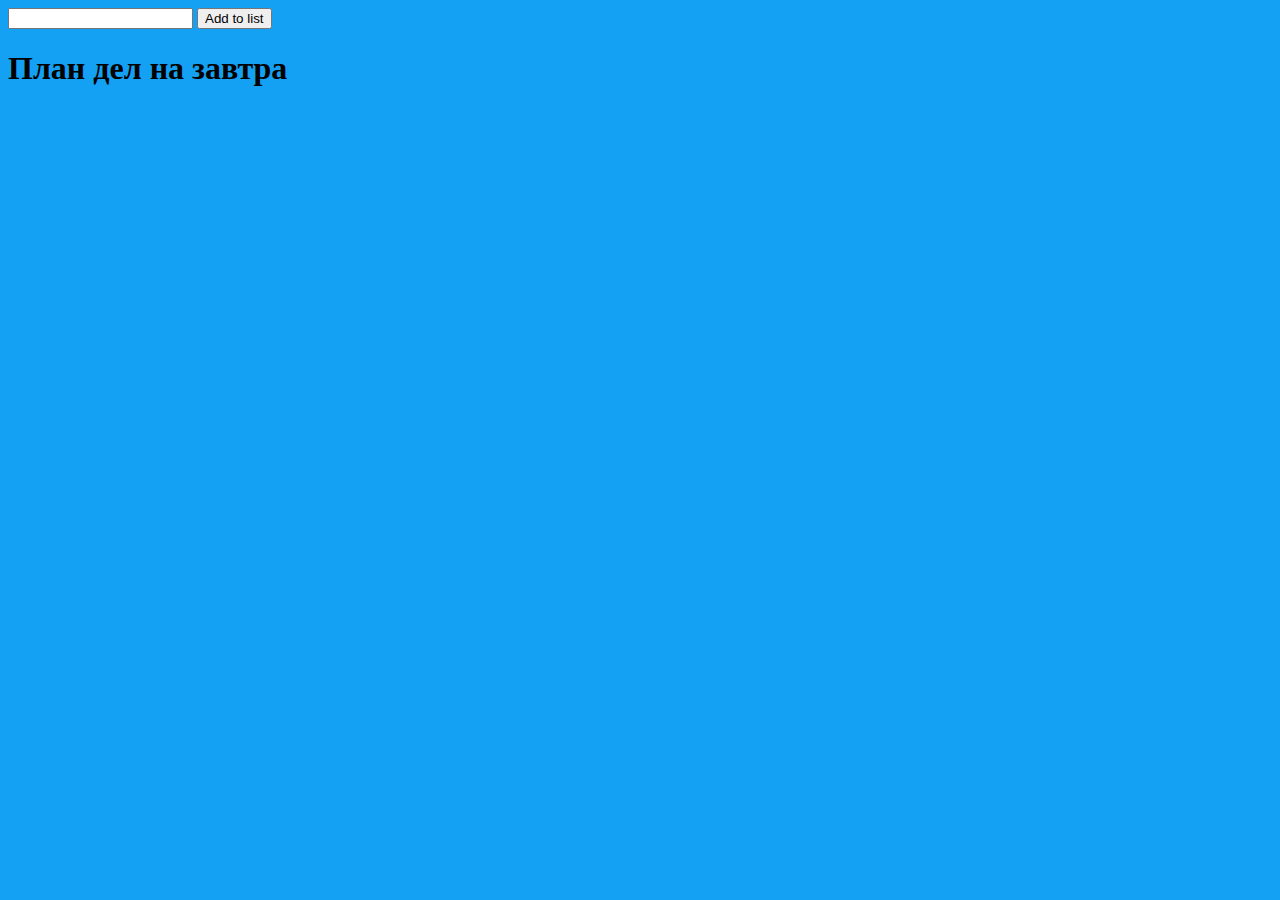
<file: less10dz/index.html>
<!DOCTYPE html>
<html lang="en">

<head>
    <meta charset="UTF-8">
    <meta name="viewport" content="width=device-width, initial-scale=1.0">
    <meta http-equiv="X-UA-Compatible" content="ie=edge">
    <title>Document</title>
    <link rel="stylesheet" href="style.css">
    <script src="script.js" defer></script>
</head>

<body>
    <input id="addCase" title="Введите запланированное дело на завтра и нажмите 'Add to list'" type="text">
    <button id="addBtn">Add to list</button>
    <h1>План дел на завтра</h1>
    <ul id="toDoList"></ul>
    <script type="text/template" id="toDoListTemplate">
        <li
        class="deal"
        style=""
        >{{1}}
        <button name="remove-button" class = "remove-button">[x]</button>
    </li>
    </script>
</body>

</html>
</file>
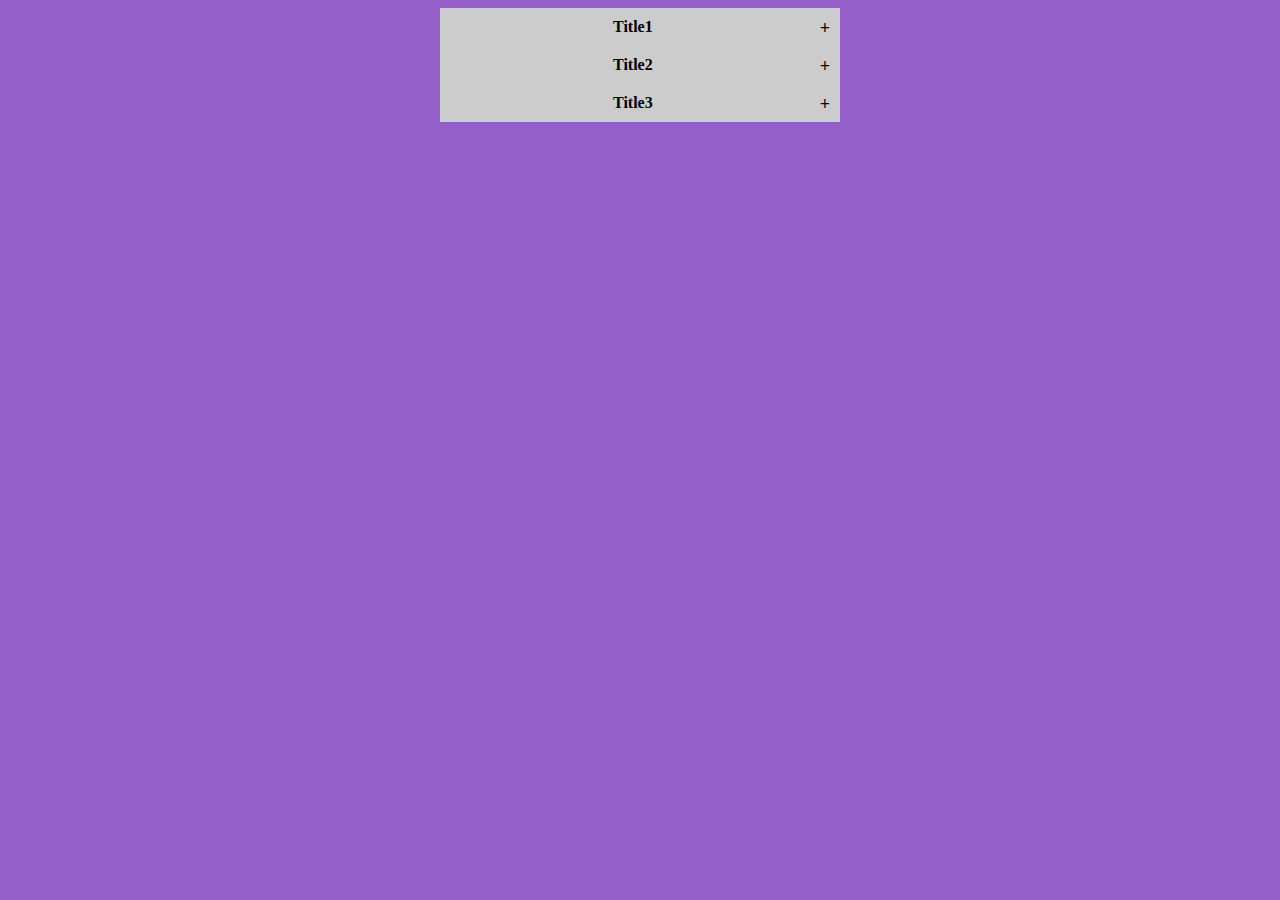
<file: less14dz/index.html>
<!DOCTYPE html>
<html lang="en">

<head>
    <meta charset="UTF-8">
    <meta name="viewport" content="width=device-width, initial-scale=1.0">
    <meta http-equiv="X-UA-Compatible" content="ie=edge">
    <title>Document</title>
    <link rel="stylesheet" href="Accordeon.css">
    <link rel="stylesheet" href="style.css">
    <script src="Accordeon.js" defer></script>
    <script src="script.js" defer></script>
</head>

<body>
    <div id="container" class="container">
        <div id="list">
            <div>
                <div class="title">Title1</div>
                <div class="body">Lorem ipsum dolor sit amet consectetur adipisicing elit. Ex, porro ea. Amet hic ipsam
                    enim sit dignissimos molestias esse necessitatibus architecto molestiae nemo vitae debitis soluta
                    omnis consequatur accusantium autem perspiciatis veniam reiciendis quasi</div>
            </div>
            <div>
                <div class="title">Title2</div>
                <div class="body">Lorem ipsum dolor sit amet consectetur adipisicing elit. Fuga, dignissimos.</div>
            </div>
            <div>
                <div class="title">Title3</div>
                <div class="body">Lorem ipsum dolor, sit amet consectetur adipisicing elit. Iure, provident.</div>
            </div>
        </div>
</body>

</html>
</file>
<file: less10dz/style.css>
body {
    background-color: rgb(20, 161, 243); 
}

#figure{
    position: absolute;
}
 
.hidden{
    display: none;
}

.square{ 
    height: 50px;
    width: 50px;
}
.circle{
    height: 50px;
    width: 50px;
    border-radius:50%;
}

.triangle{
    width: 0;
    height: 0;
    border-bottom: 50px solid  rgb(20, 161, 243);
    border-left: 25px solid transparent;
    border-right: 25px solid transparent;
}
</file>
<file: less14dz/Accordeon.css>
.accordeon{
    width: 100%;
    max-width: 400px;
    margin: 0 auto;
}
.style {
    background-color: #ccc;
    text-align: center;
    padding: 10px;
    font-weight: bold;
    font-size: 16px;
    cursor: pointer;
    transition:  0.7s ;
}
.title:hover{
    background-color: rgb(102, 152, 209);
}
.active{
    background-color: rgb(89, 194, 89);
}

.body {
    display: none;
    padding: 5px 20px 5px 20px;
    background-color: rgb(249, 251, 252);

}

.show {
    display: block;

}

.title:after {
    content: "\002B";
    color: rgb(8, 8, 8);
    font-size: 18px;
    float: right;
    margin-left: 4px;
  }
  
  
  .active:after {
    content: "\2212";
  }
</file>
<file: less14dz/style.css>
body{
background-color: rgb(148, 95, 201);
}
</file>
